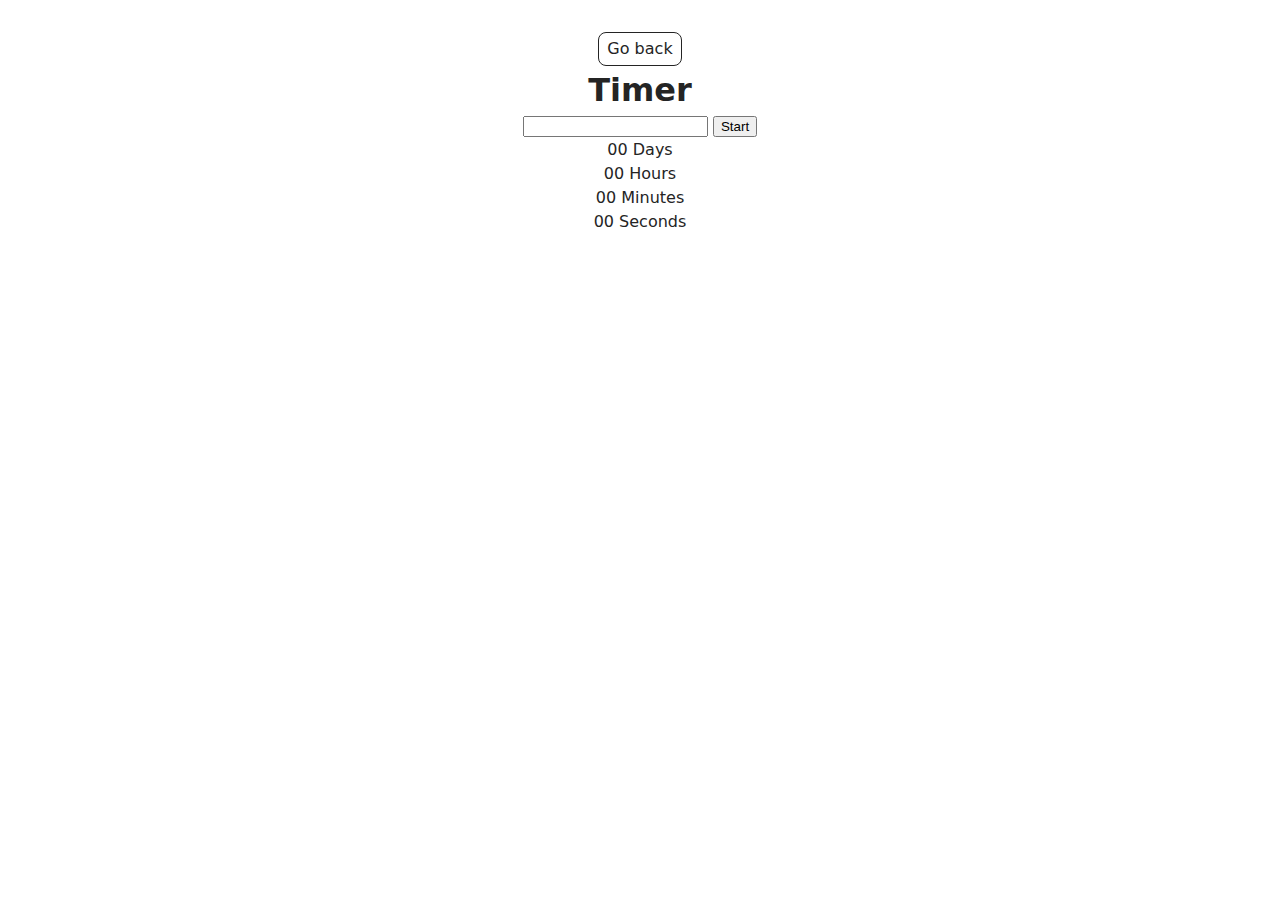
<file: src/1-timer.html>
<!DOCTYPE html>
<html lang="en">
  <head>
    <meta charset="UTF-8" />
    <meta http-equiv="X-UA-Compatible" content="IE=edge" />
    <meta name="viewport" content="width=device-width, initial-scale=1.0" />
    <title>Page 2</title>
    <link rel="stylesheet" href="./css/styles.css" />
  </head>
  <body>
    <main>
      <div class="container">
        <a class="back-link" href="./index.html">Go back</a>
        <h1 class="main-title">Timer</h1>
      </div>
      <input type="text" id="datetime-picker" />
      <button type="button" data-start>Start</button>

      <div class="timer">
        <div class="field">
          <span class="value" data-days>00</span>
          <span class="label">Days</span>
        </div>
        <div class="field">
          <span class="value" data-hours>00</span>
          <span class="label">Hours</span>
        </div>
        <div class="field">
          <span class="value" data-minutes>00</span>
          <span class="label">Minutes</span>
        </div>
        <div class="field">
          <span class="value" data-seconds>00</span>
          <span class="label">Seconds</span>
        </div>
      </div>
    </main>
    <script type="module" src="./js/1-timer.js"></script>
  </body>
</html>
</file>
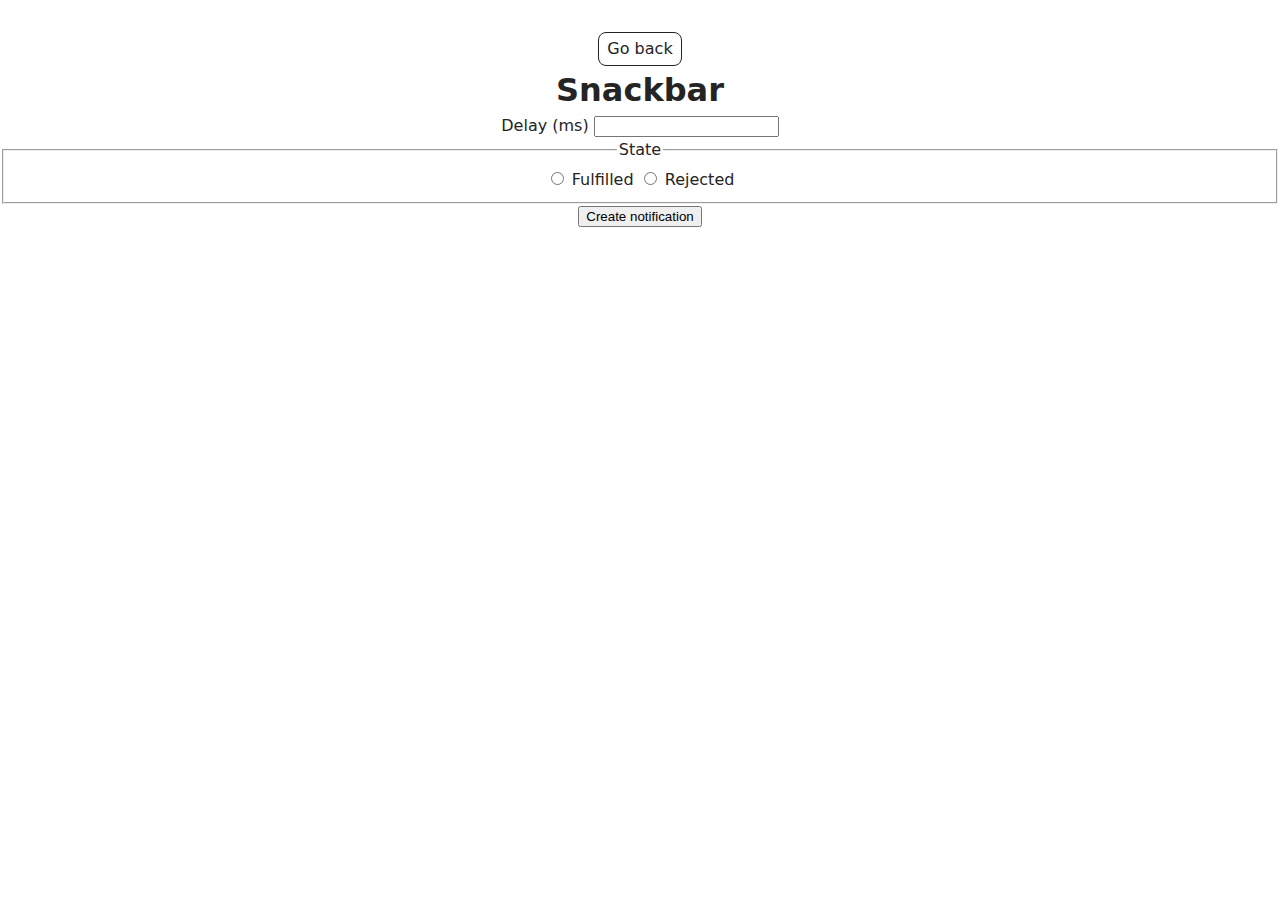
<file: src/2-snackbar.html>
<!DOCTYPE html>
<html lang="en">
  <head>
    <meta charset="UTF-8" />
    <meta http-equiv="X-UA-Compatible" content="IE=edge" />
    <meta name="viewport" content="width=device-width, initial-scale=1.0" />
    <title>Page 3</title>
    <link rel="stylesheet" href="./css/styles.css" />
  </head>
  <body>
    <main>
      <div class="container">
        <a class="back-link" href="./index.html">Go back</a>
        <h1 class="main-title">Snackbar</h1>
      </div>
      <form class="form">
        <label>
          Delay (ms)
          <input type="number" name="delay" required />
        </label>

        <fieldset>
          <legend>State</legend>
          <label>
            <input type="radio" name="state" value="fulfilled" required />
            Fulfilled
          </label>
          <label>
            <input type="radio" name="state" value="rejected" required />
            Rejected
          </label>
        </fieldset>

        <button type="submit">Create notification</button>
      </form>
    </main>
    <script type="module" src="./js/2-snackbar.js"></script>
  </body>
</html>
</file>
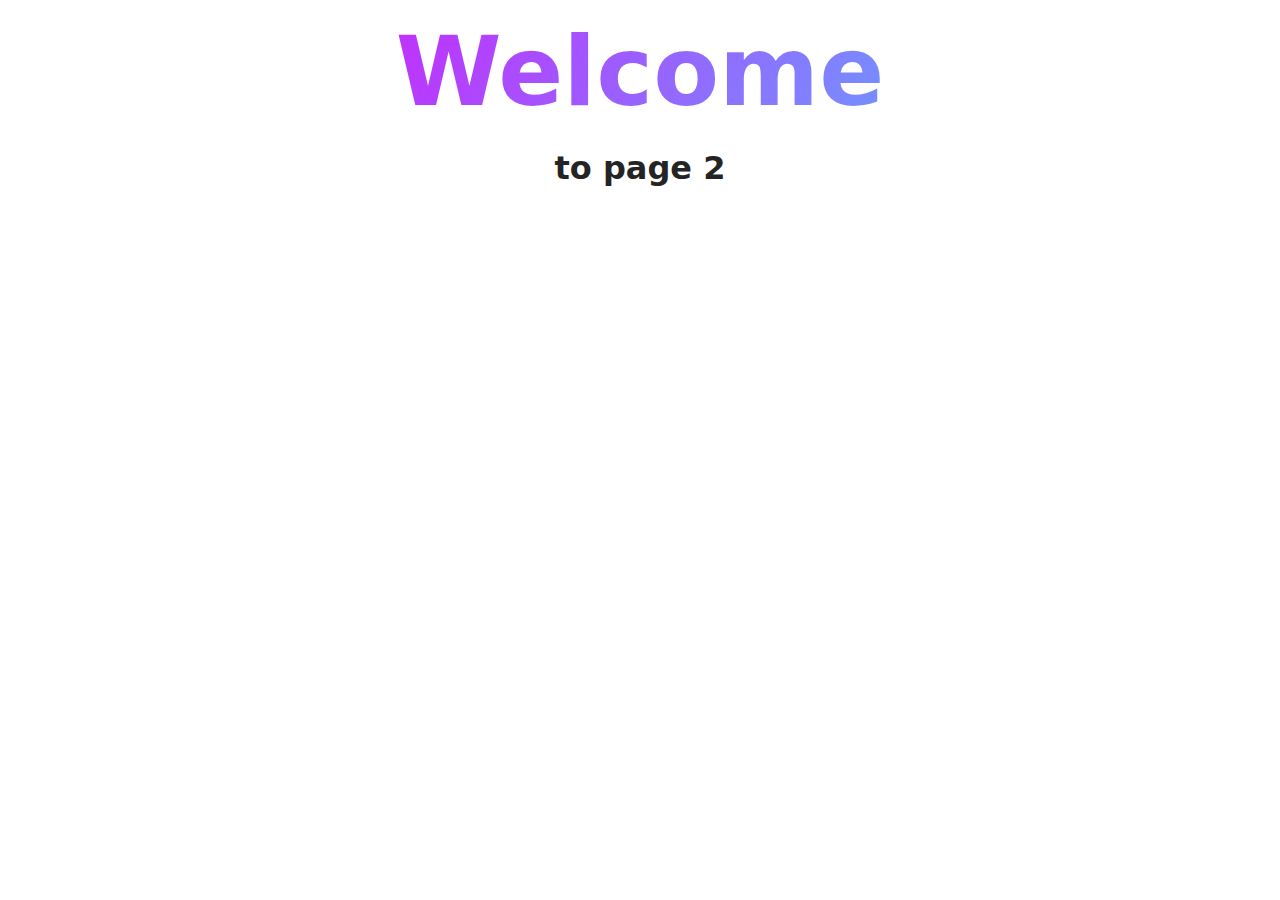
<file: src/page-2.html>
<!DOCTYPE html>
<html lang="en">
  <head>
    <meta charset="UTF-8" />
    <meta http-equiv="X-UA-Compatible" content="IE=edge" />
    <meta name="viewport" content="width=device-width, initial-scale=1.0" />
    <title>Page 2</title>
    <link rel="stylesheet" href="./css/styles.css" />
  </head>
  <body>
    <load
      src="./partials/header.html"
      icon-path="./img/sprite.svg#logo"
      highlight-act="active"
    />

    <main>
      <div class="container">
        <h1 class="main-title">
          <span class="main-title-gradient">Welcome</span> to page 2
        </h1>
        <load src="./partials/back-link.html" />
      </div>
    </main>

    <load src="./partials/footer.html" />
  </body>
</html>
</file>
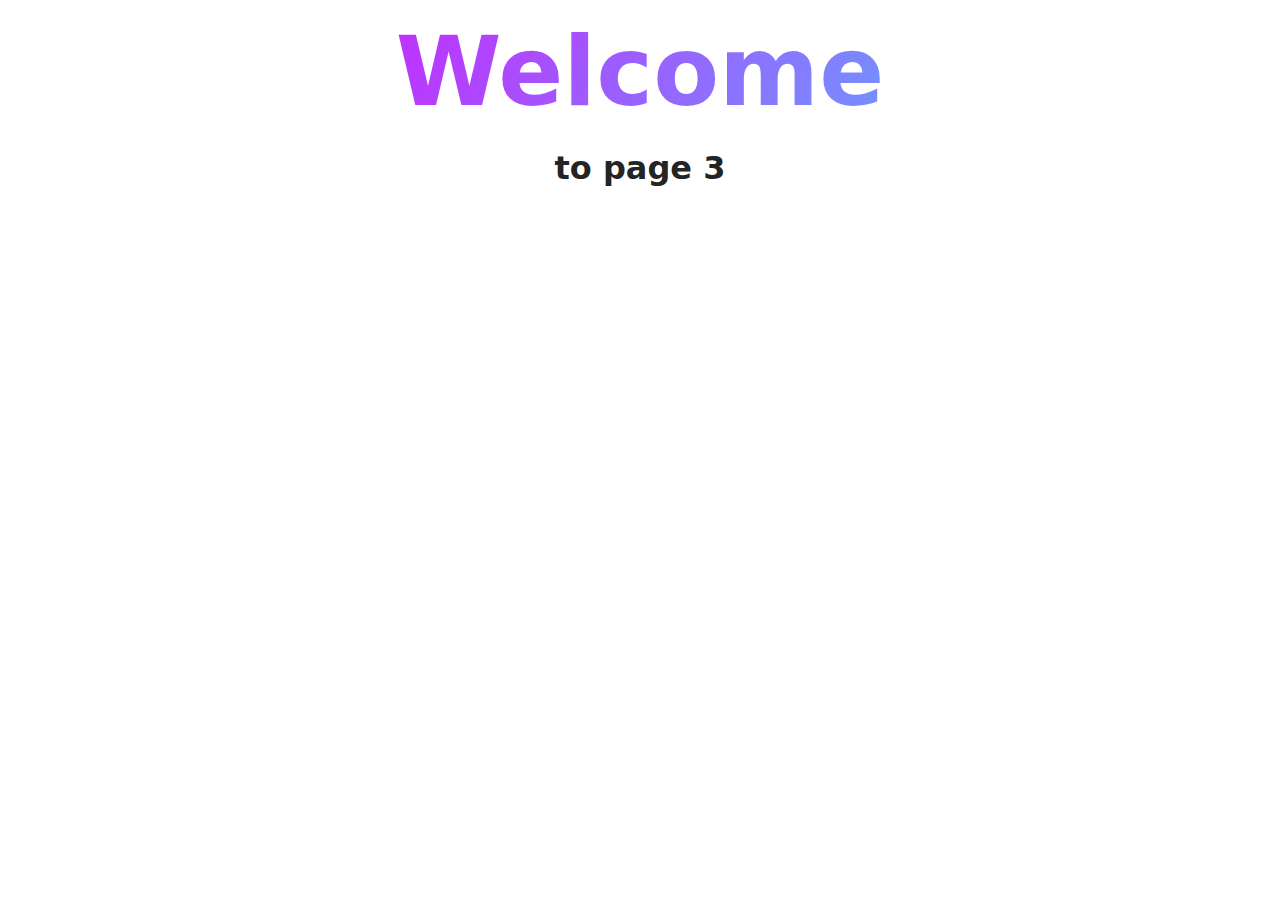
<file: src/page-3.html>
<!DOCTYPE html>
<html lang="en">
  <head>
    <meta charset="UTF-8" />
    <meta http-equiv="X-UA-Compatible" content="IE=edge" />
    <meta name="viewport" content="width=device-width, initial-scale=1.0" />
    <title>Page 3</title>
    <link rel="stylesheet" href="./css/styles.css" />
  </head>
  <body>
    <load
      src="./partials/header.html"
      icon-path="./img/sprite.svg#logo"
      highlight-curr="active"
    />

    <main>
      <div class="container">
        <h1 class="main-title">
          <span class="main-title-gradient">Welcome</span> to page 3
        </h1>
        <load src="./partials/back-link.html" />
      </div>
    </main>

    <load src="./partials/footer.html" />
  </body>
</html>
</file>
<file: src/css/styles.css>
/**
  |============================
  | include css partials with
  | default @import url()
  |============================
*/
/* Common styles */
@import url('./reset.css');
@import url('./base.css');
@import url('./container.css');
@import url('./animations.css');

/* Sections style */
@import url('./header.css');
@import url('./vite-promo.css');
@import url('./badges.css');
@import url('./back-link.css');
@import url('./footer.css');
</file>
